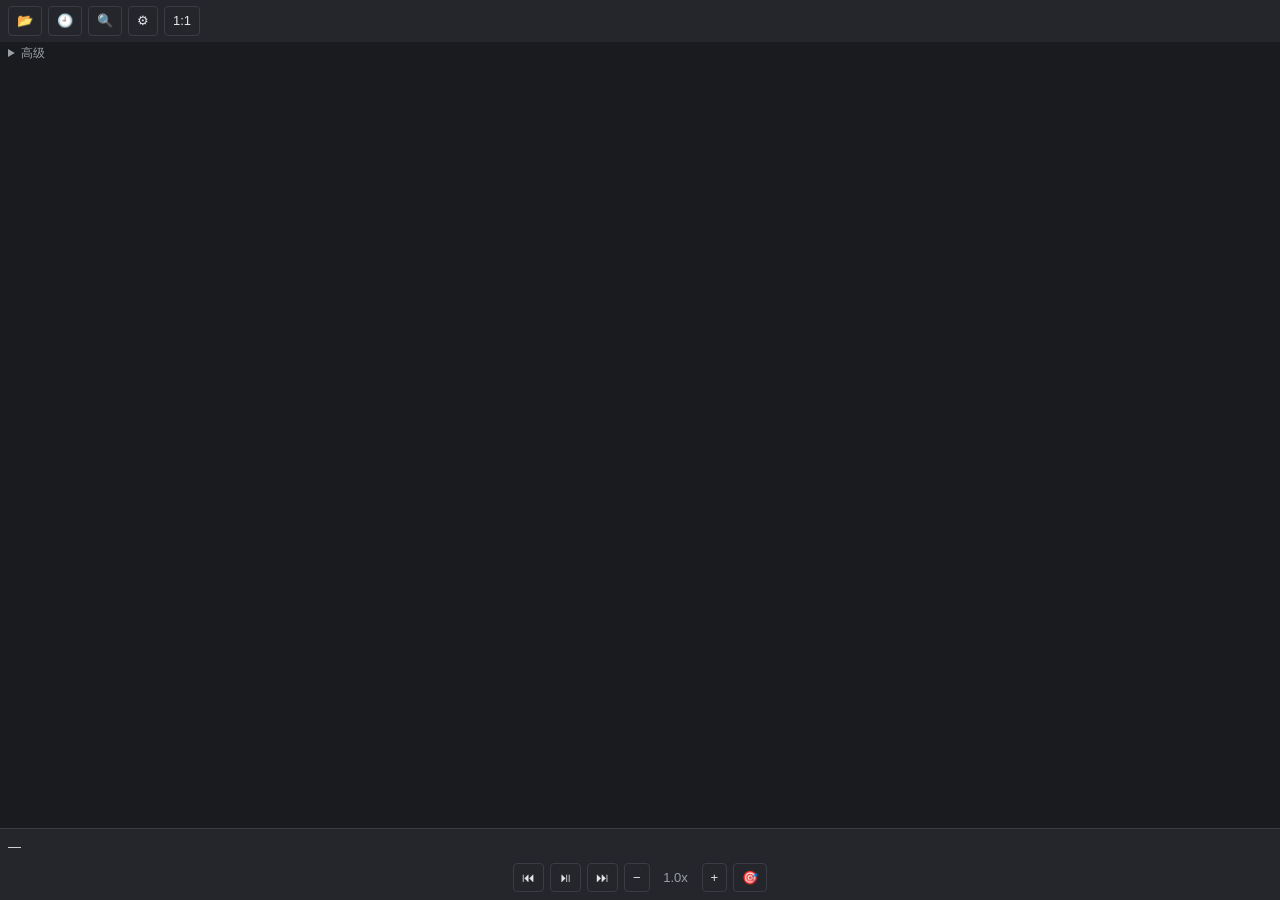
<file: src/index.html>
<!doctype html>
<html lang="zh">
<head>
  <meta charset="UTF-8" />
  <meta name="viewport" content="width=device-width, initial-scale=1.0" />
  <title>loopSub</title>
  <link rel="stylesheet" href="styles.css" />
</head>
<body class="no-zh">
  <div id="top-bar">
    <button id="btn-browse" title="打开视频文件…">📂</button>
    <button id="btn-history" title="最近播放">🕘</button>
    <button id="btn-open-search" title="搜索字幕">🔍</button>
    <button id="btn-settings" title="设置">⚙</button>
    <button id="btn-fit" title="窗口重置为视频原始大小（快捷键 1）">1:1</button>
    <span id="pos-time" class="dim hidden">--:--</span>
    <button id="btn-panel" class="hidden" title="学习面板">☰</button>
    <!-- 始终位于原生视频子窗口上方的加载提示。不能放在画面中央：Windows 下
         libmpv 使用原生 HWND 渲染，会盖住普通 DOM 浮层。 -->
    <div id="video-load-indicator" class="hidden" role="status" aria-live="polite">
      <span class="load-spinner" aria-hidden="true"></span>
      <span id="video-load-text">正在准备视频…</span>
    </div>
  </div>

  <div id="notice-bar" class="hidden"></div>

  <!-- 画面底部常驻进度条（单窗口模式；视频窗口 relayout 已减高让出此条带） -->
  <div id="progress-bar"><div id="progress-fill"></div></div>

  <div id="search-panel" class="hidden">
    <div class="panel-head">
      <span class="panel-title">OpenSubtitles 搜索</span>
      <button id="btn-search">搜索</button>
      <button id="btn-search-close" title="关闭">×</button>
    </div>
    <div id="search-results"><span class="dim">尚未搜索</span></div>
  </div>

  <div id="history-panel" class="hidden">
    <div class="panel-head">
      <span class="panel-title">最近播放</span>
      <button id="btn-history-close" title="关闭">×</button>
    </div>
    <div id="history-list"></div>
  </div>

  <div id="trans-bar" class="hidden">
    <button id="btn-translate">翻译整集</button>
    <span id="trans-progress" class="dim"></span>
    <button id="btn-toggle-zh" class="hidden">显示译文</button>
  </div>

  <details id="advanced">
    <summary>高级</summary>
    <div id="conn-bar">
      <input id="socket-path" placeholder="连接已运行的 mpv socket" />
      <button id="btn-connect">连接</button>
      <span id="conn-status">未连接</span>
    </div>
    <div id="load-bar">
      <input id="srt-path" placeholder="手动加载字幕文件（.srt）" />
      <button id="btn-load">加载字幕</button>
    </div>
  </details>

  <div id="status-badges"></div>

  <main id="sentence-list"></main>

  <footer id="mini-bar">
    <div id="current-sentence">—</div>
    <div id="transport">
      <button data-act="prev" title="上一句 ↑">⏮</button>
      <button data-act="toggle" title="播放/暂停 Space">⏯</button>
      <button data-act="next" title="下一句 ↓">⏭</button>
      <button data-act="slower" title="减速 x">−</button>
      <span id="speed-label">1.0x</span>
      <button data-act="faster" title="加速 c">+</button>
      <button data-act="autosync" title="自动对齐字幕（音频互相关估偏移）">🎯</button>
    </div>
  </footer>

  <div id="settings-drawer" class="hidden">
    <div class="drawer-head">
      <span class="panel-title">设置</span>
      <button id="btn-settings-close" title="关闭">×</button>
    </div>
    <div id="settings-body"></div>
    <div class="drawer-foot">
      <button id="btn-settings-save">保存</button>
      <span id="settings-msg" class="dim"></span>
    </div>
  </div>

  <div id="drawer" class="hidden"></div>

  <script src="settings.js"></script>
  <script src="main.js"></script>
</body>
</html>
</file>
<file: src/styles.css>
:root {
  --bg: #1a1b1e;
  --bg-alt: #24262b;
  --fg: #e4e6eb;
  --fg-dim: #9ba0a8;
  --accent: #4f9cf9;
  --selected: #2d4a6b;
  --current: #1e3a5f;
}

* { box-sizing: border-box; margin: 0; padding: 0; }

body {
  background: var(--bg);
  color: var(--fg);
  font: 13px/1.5 -apple-system, "Segoe UI", "Noto Sans SC", sans-serif;
  display: flex;
  flex-direction: column;
  height: 100vh;
  overflow: hidden;
}

input, button, select {
  background: var(--bg-alt);
  color: var(--fg);
  border: 1px solid #3a3d44;
  border-radius: 4px;
  padding: 4px 8px;
  font: inherit;
}
button { cursor: pointer; }
button:hover { border-color: var(--accent); }

#conn-bar, #load-bar, #top-bar {
  display: flex;
  gap: 6px;
  padding: 6px 8px;
  align-items: center;
}
#top-bar { position: relative; background: var(--bg-alt); }
#conn-bar input, #load-bar input { flex: 1; min-width: 0; }

/* 视频加载状态占满顶栏：Windows 的视频画面是原生子窗口，DOM 浮层放在画面
   区会被盖住；顶栏位于视频 HWND 之外，因此首次导出字幕时始终可见。 */
body.video-loading #top-bar { display: flex !important; }
#video-load-indicator {
  position: absolute;
  inset: 0;
  z-index: 100;
  display: flex;
  align-items: center;
  justify-content: center;
  gap: 10px;
  padding: 0 16px;
  overflow: hidden;
  background: rgba(28, 31, 36, 0.97);
  color: #d9eaff;
  font-size: 14px;
  font-weight: 600;
  cursor: wait;
}
#video-load-indicator::after {
  content: "";
  position: absolute;
  left: -35%;
  bottom: 0;
  width: 35%;
  height: 3px;
  background: linear-gradient(90deg, transparent, var(--accent), transparent);
  animation: load-sweep 1.25s ease-in-out infinite;
}
#video-load-indicator.error {
  color: #ffd5d5;
  background: rgba(77, 30, 30, 0.97);
  cursor: default;
}
#video-load-indicator.error::after { display: none; }
#video-load-indicator.error .load-spinner { display: none; }
.load-spinner {
  width: 18px;
  height: 18px;
  flex: 0 0 auto;
  border: 2px solid rgba(255, 255, 255, 0.24);
  border-top-color: var(--accent);
  border-radius: 50%;
  animation: load-spin 0.75s linear infinite;
}
#video-load-text {
  overflow: hidden;
  text-overflow: ellipsis;
  white-space: nowrap;
}
@keyframes load-spin { to { transform: rotate(360deg); } }
@keyframes load-sweep { from { left: -35%; } to { left: 100%; } }

/* 底部进度条同步显示不定进度；即使用户视线停在画面上也能感知仍在工作。 */
body.video-loading.single #progress-fill {
  width: 100% !important;
  background: linear-gradient(90deg, transparent, var(--accent), transparent);
  background-size: 35% 100%;
  background-repeat: no-repeat;
  animation: load-progress-sweep 1.25s ease-in-out infinite;
}
@keyframes load-progress-sweep {
  from { background-position-x: -55%; }
  to { background-position-x: 155%; }
}

@media (prefers-reduced-motion: reduce) {
  .load-spinner,
  #video-load-indicator::after,
  body.video-loading.single #progress-fill { animation: none; }
}

/* 历史记录列表面板（入口为顶栏 🕘 图标按钮；页面内渲染：原生 select 弹出层会被盖住） */
#history-list {
  flex: 1;
  overflow-y: auto;
  padding: 6px;
}
.history-item { padding: 6px 8px; overflow: hidden; text-overflow: ellipsis; white-space: nowrap; }
.history-item:hover { background: var(--current); }
#conn-status { color: var(--fg-dim); white-space: nowrap; font-size: 12px; }
#conn-status.ok { color: #6fcf6f; }

#status-badges {
  min-height: 24px;
  padding: 2px 8px;
  display: flex;
  gap: 6px;
  flex-wrap: wrap;
  align-items: center;
}
.badge {
  background: var(--selected);
  color: #cfe3ff;
  border: 1px solid #3d6ea5;
  border-radius: 10px;
  padding: 1px 10px;
  font-size: 12px;
  cursor: pointer;
}
.badge:hover { background: #3d6ea5; }

#sentence-list {
  flex: 1;
  overflow-y: auto;
  padding: 4px 0;
}

.line {
  display: flex;
  gap: 8px;
  padding: 3px 10px;
  cursor: pointer;
  border-left: 3px solid transparent;
  /* WKWebView 跨 flex 行拖选时会忽略子节点单独设置的 user-select:none；
     先禁用整行，再只对白色英文区域开放选择，行为才与 WebView2 一致。 */
  -webkit-user-select: none;
  user-select: none;
}
.line:hover { background: var(--bg-alt); }
.line .no { color: var(--fg-dim); min-width: 30px; text-align: right; }
.line .time { color: var(--fg-dim); min-width: 42px; font-variant-numeric: tabular-nums; cursor: pointer; }
/* WebKit 会把跨行选区中 user-select:none 的真实文本照样纳入选区；序号、
   时间和译文改为 generated content，DOM 选区因此只经过英文 text node。 */
.line .no::before, .line .time::before, .zh::before { content: attr(data-display); }
.line .time:hover { color: var(--fg); }
.line .text {
  flex: 1;
  cursor: text;
  -webkit-user-select: text;
  user-select: text;
}
.line.current {
  background: var(--current);
  border-left-color: var(--accent);
}
.line.selected { background: var(--selected); }
.line.selected.current { background: #2a4f7e; }

/* 译文默认禁止选择，保证复制只有英文 */
.zh {
  display: block;
  color: var(--fg-dim);
  -webkit-user-select: none;
  user-select: none;
}
.zh.failed { margin-top: 2px; color: #e5ad61; }
.zh.failed::before {
  display: inline-block;
  padding: 0 7px;
  border: 1px solid #76562d;
  border-radius: 9px;
  background: #33291d;
  font-size: 11px;
  line-height: 17px;
}
body.no-zh .zh { display: none; }
/* 单句翻开例外：双击某句后该句译文即使全局关闭也显示 */
body.no-zh .zh.reveal { display: block; }

#mini-bar {
  border-top: 1px solid #3a3d44;
  padding: 8px;
  background: var(--bg-alt);
}
#current-sentence {
  min-height: 1.5em;
  margin-bottom: 6px;
  color: var(--fg);
}
#transport {
  display: flex;
  gap: 6px;
  align-items: center;
  justify-content: center;
}
#speed-label { min-width: 40px; text-align: center; color: var(--fg-dim); }

/* ---------- 通知 / 面板 / 翻译条 ---------- */
.hidden { display: none !important; }
.dim { color: var(--fg-dim); }

#notice-bar {
  padding: 6px 10px;
  background: #4a3b1e;
  color: #ffd97a;
  font-size: 12px;
}
#notice-bar button { margin-left: 8px; padding: 1px 8px; font-size: 12px; }

#search-panel, #settings-drawer, #history-panel {
  position: absolute;
  top: 40px;
  left: 0;
  right: 0;
  bottom: 0;
  background: var(--bg);
  z-index: 20;
  display: flex;
  flex-direction: column;
  border-top: 1px solid #3a3d44;
}
.panel-head, .drawer-head {
  display: flex;
  gap: 8px;
  align-items: center;
  padding: 8px 10px;
  border-bottom: 1px solid #3a3d44;
}
.panel-title { font-weight: 600; flex: 1; }

#search-results {
  flex: 1;
  overflow-y: auto;
  padding: 6px;
}
.candidate {
  display: flex;
  gap: 8px;
  padding: 6px 8px;
  border-radius: 4px;
  cursor: pointer;
  align-items: center;
}
.candidate:hover { background: var(--bg-alt); }
.candidate.busy { opacity: 0.5; pointer-events: none; }
.candidate .release {
  flex: 1;
  overflow: hidden;
  text-overflow: ellipsis;
  white-space: nowrap;
}
.candidate .meta { color: var(--fg-dim); font-size: 12px; white-space: nowrap; }

#trans-bar {
  display: flex;
  gap: 6px;
  align-items: center;
  min-height: 42px;
  padding: 6px 10px;
  background: #1d1f23;
  border-bottom: 1px solid #303238;
}
#trans-bar button { flex: 0 0 auto; white-space: nowrap; }
#btn-translate.retry {
  color: #ffd18a;
  background: #33291d;
  border-color: #8b6331;
}
#btn-translate.retry:hover { border-color: #d49a4d; }
#trans-progress {
  flex: 1;
  min-width: 0;
  overflow: hidden;
  padding: 2px 7px;
  border-radius: 9px;
  font-size: 11px;
  line-height: 16px;
  text-align: center;
  text-overflow: ellipsis;
  white-space: nowrap;
}
#trans-progress:empty { display: none; }
#trans-progress.status-working { color: #afd2ff; background: #22334a; }
#trans-progress.status-success { color: #a7dfb1; background: #203827; }
#trans-progress.status-warning { color: #ffd18a; background: #3b2d1c; }
#trans-progress.status-error { color: #ffb0b0; background: #452525; }

#advanced {
  padding: 0 8px;
  font-size: 12px;
  color: var(--fg-dim);
}
#advanced summary { cursor: pointer; padding: 2px 0; }

/* ---------- 设置抽屉 ---------- */
#settings-body {
  flex: 1;
  overflow-y: auto;
  padding: 10px 14px;
}
#settings-body section { margin-bottom: 18px; }
#settings-body h3 {
  font-size: 13px;
  color: var(--accent);
  margin-bottom: 6px;
  border-bottom: 1px solid #3a3d44;
  padding-bottom: 3px;
}
#settings-body label {
  display: block;
  margin: 6px 0;
  color: var(--fg-dim);
}
#settings-body label.row { display: flex; align-items: center; gap: 6px; color: var(--fg); }
#settings-body input:not([type='checkbox']), #settings-body select, #settings-body textarea {
  width: 100%;
  margin-top: 2px;
}
#settings-body textarea { resize: vertical; }

#hotkey-table { width: 100%; border-collapse: collapse; }
#hotkey-table td { padding: 3px 4px; border-bottom: 1px solid #2a2d33; }
#hotkey-table td:last-child { text-align: right; }
.hk { min-width: 130px; font-family: monospace; }
.hk.capturing { border-color: var(--accent); color: var(--accent); }

.drawer-foot {
  display: flex;
  gap: 10px;
  align-items: center;
  padding: 8px 10px;
  border-top: 1px solid #3a3d44;
}

/* ---------- 单窗口模式（Windows HWND / macOS OpenGL Render API） ---------- */
/* macOS 视频开始后把 WKWebView 的画面区透出给 NSOpenGLView；首次打开前仍为深色。 */
body.single.fixed-panel.video-rendering { background: transparent; }
body.single #top-bar {
  position: fixed;
  top: 0;
  left: 0;
  right: 0;
  height: 44px;
  z-index: 50;
  border-bottom: 1px solid #3a3d44;
}
/* 播放控制提上顶栏后靠右，给历史记录下拉留出弹性空间 */
body.single #top-bar #transport { margin-left: auto; }
body.single #pos-time {
  font-variant-numeric: tabular-nums;
  white-space: nowrap;
}
body.single #drawer {
  position: fixed;
  top: 44px;
  right: 0;
  bottom: 0;
  width: 420px;
  z-index: 40;
  display: flex;
  flex-direction: column;
  background: var(--bg);
  border-left: 1px solid #3a3d44;
}
body.single #drawer #sentence-list { flex: 1; }
body.single #drawer #mini-bar { flex: none; }
/* 全铺面板（搜索/历史/设置）在抽屉内相对抽屉定位（原 top:40 是相对面板小窗） */
body.single #search-panel,
body.single #settings-drawer,
body.single #history-panel { top: 0; }
/* 通知条收进抽屉顶部（浮在视频区会被 mpv 渲染层盖住；加载进度另有 OSD 同步） */
body.single #notice-bar {
  position: static;
  max-width: none;
}
/* 画面底部常驻进度条：平时 3px 细条贴底，悬停变粗便于点击/拖动 */
#progress-bar { display: none; }
body.single #progress-bar {
  display: block;
  position: fixed;
  left: 0;
  right: 0;
  bottom: 0;
  height: 14px;
  z-index: 30;
  cursor: pointer;
}
body.single.drawer-open #progress-bar { right: 420px; }
#progress-fill {
  width: 0;
  height: 3px;
  margin-top: 11px;
  background: var(--accent);
  transition: height .12s, margin-top .12s;
  pointer-events: none; /* 交互统一由 bar 收 */
}
body.single #progress-bar:hover #progress-fill { height: 8px; margin-top: 6px; }
</file>
